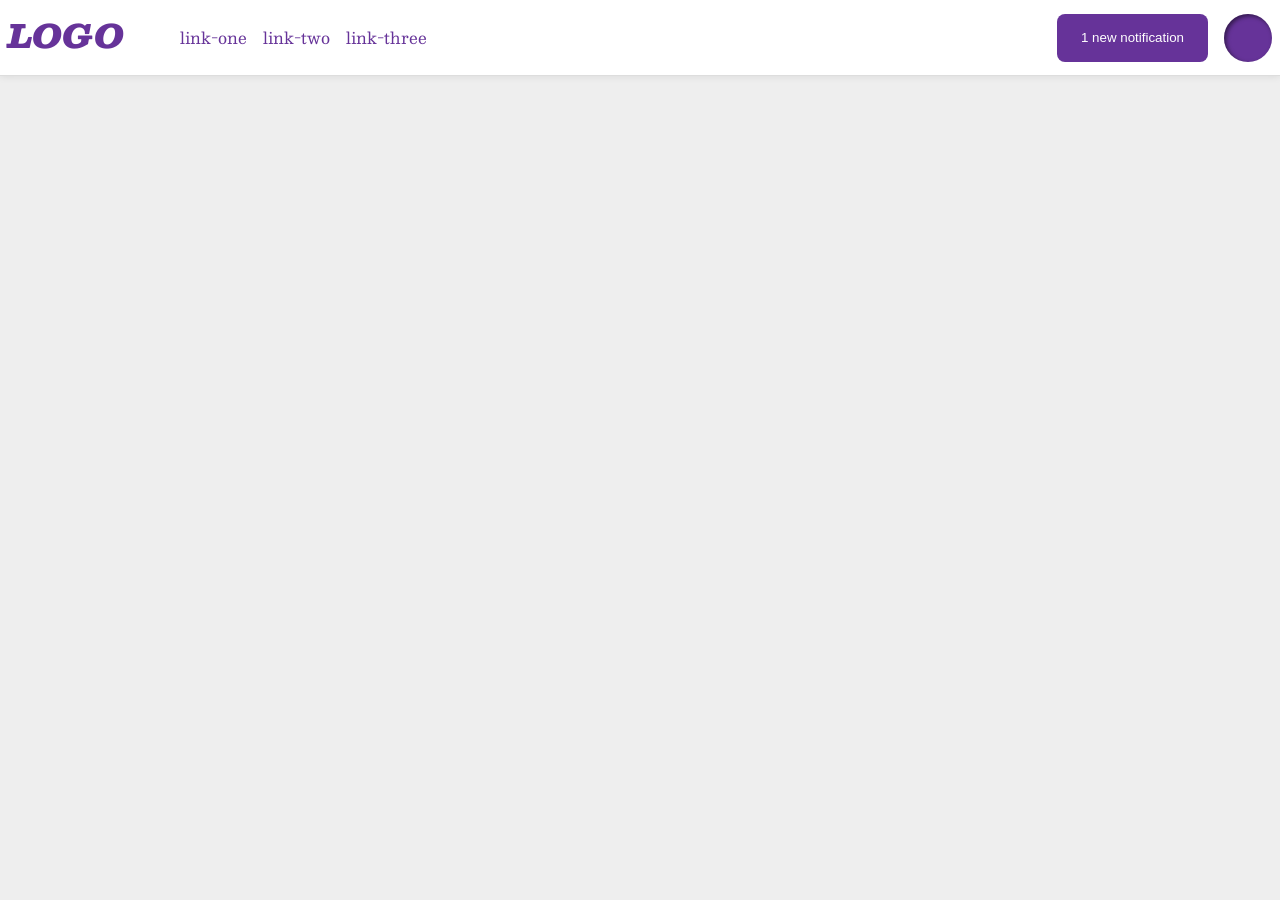
<file: foundations/flex/03-flex-header-2/index.html>
<!DOCTYPE html>
<html lang="en">
  <head>
    <meta charset="UTF-8">
    <meta http-equiv="X-UA-Compatible" content="IE=edge">
    <meta name="viewport" content="width=device-width, initial-scale=1.0">
    <title>Flex Header 2</title>
    <link rel="stylesheet" href="style.css">
  </head>
  <body>
    <div class="header">
      <div class="logo-links">
        <div class="logo">
          LOGO
        </div>
        <ul class="links">
          <li><a href="https://google.com">link-one</a></li>
          <li><a href="https://google.com">link-two</a></li>
          <li><a href="https://google.com">link-three</a></li>
        </ul>
      </div>
      <div class="noti-img">
        <button class="notifications">
          1 new notification
        </button>
          <div class="profile-image"></div>
      </div>
    </div>
  </body>
</html>
</file>
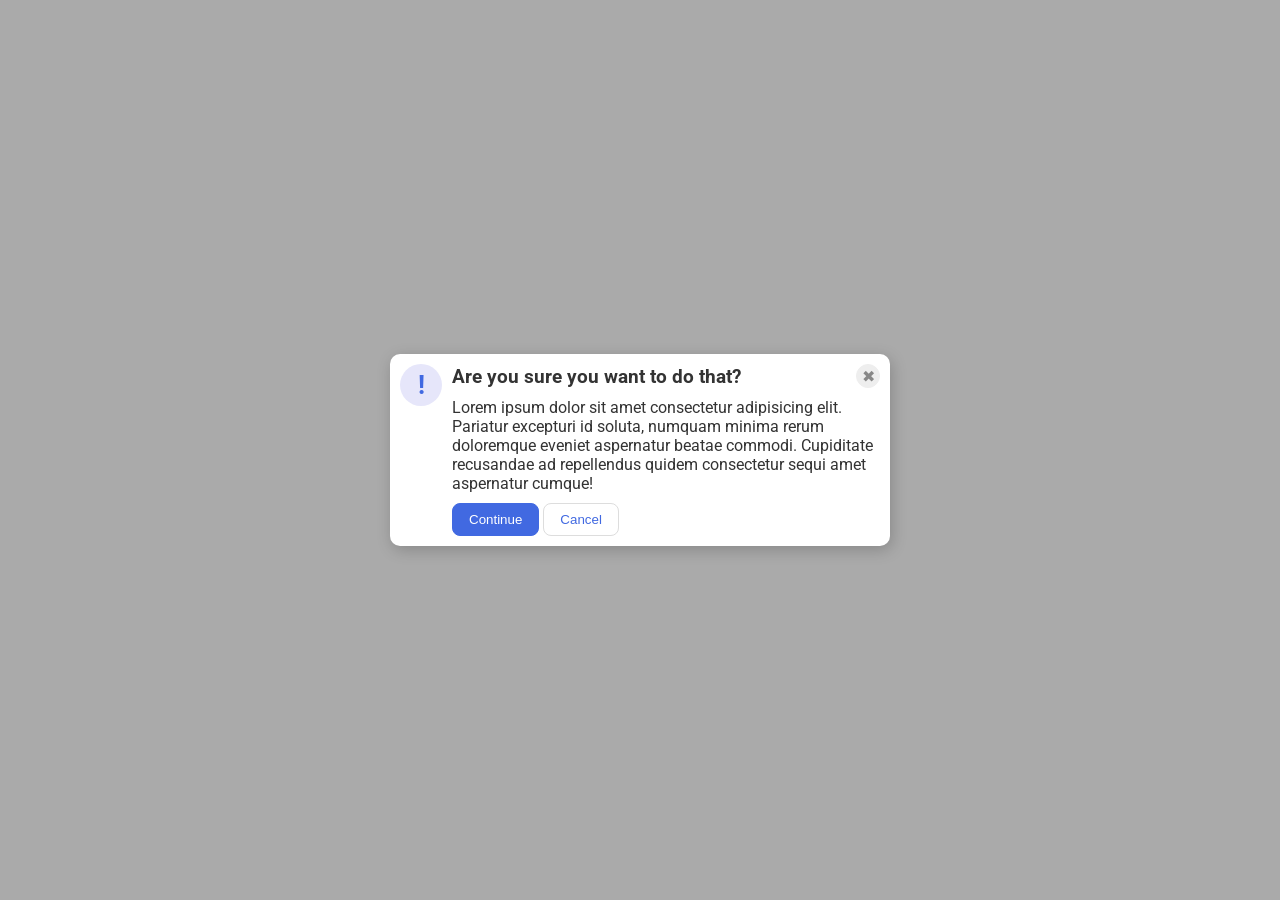
<file: foundations/flex/05-flex-modal/index.html>
<!DOCTYPE html>
<html lang="en">
  <head>
    <meta charset="UTF-8">
    <meta http-equiv="X-UA-Compatible" content="IE=edge">
    <meta name="viewport" content="width=device-width, initial-scale=1.0">
    <link rel="stylesheet" href="style.css">
    <title>Modal</title>
  </head>
  <body>
    <div class="modal">
      <div class="left">
        <div class="icon">!</div>
      </div>
      <div class="right">
        <div class="top">
          <div class="header">Are you sure you want to do that?</div>
          <button class="close-button">✖</button>
        </div>
        <div class="text">Lorem ipsum dolor sit amet consectetur adipisicing elit. Pariatur excepturi id soluta, numquam minima rerum doloremque eveniet aspernatur beatae commodi. Cupiditate recusandae ad repellendus quidem consectetur sequi amet aspernatur cumque!</div>
        <div class="buttons">
          <button class="continue">Continue</button>
        <button class="cancel">Cancel</button>
        </div>  
        
      </div>
      
    </div>
  </body>
</html>
</file>
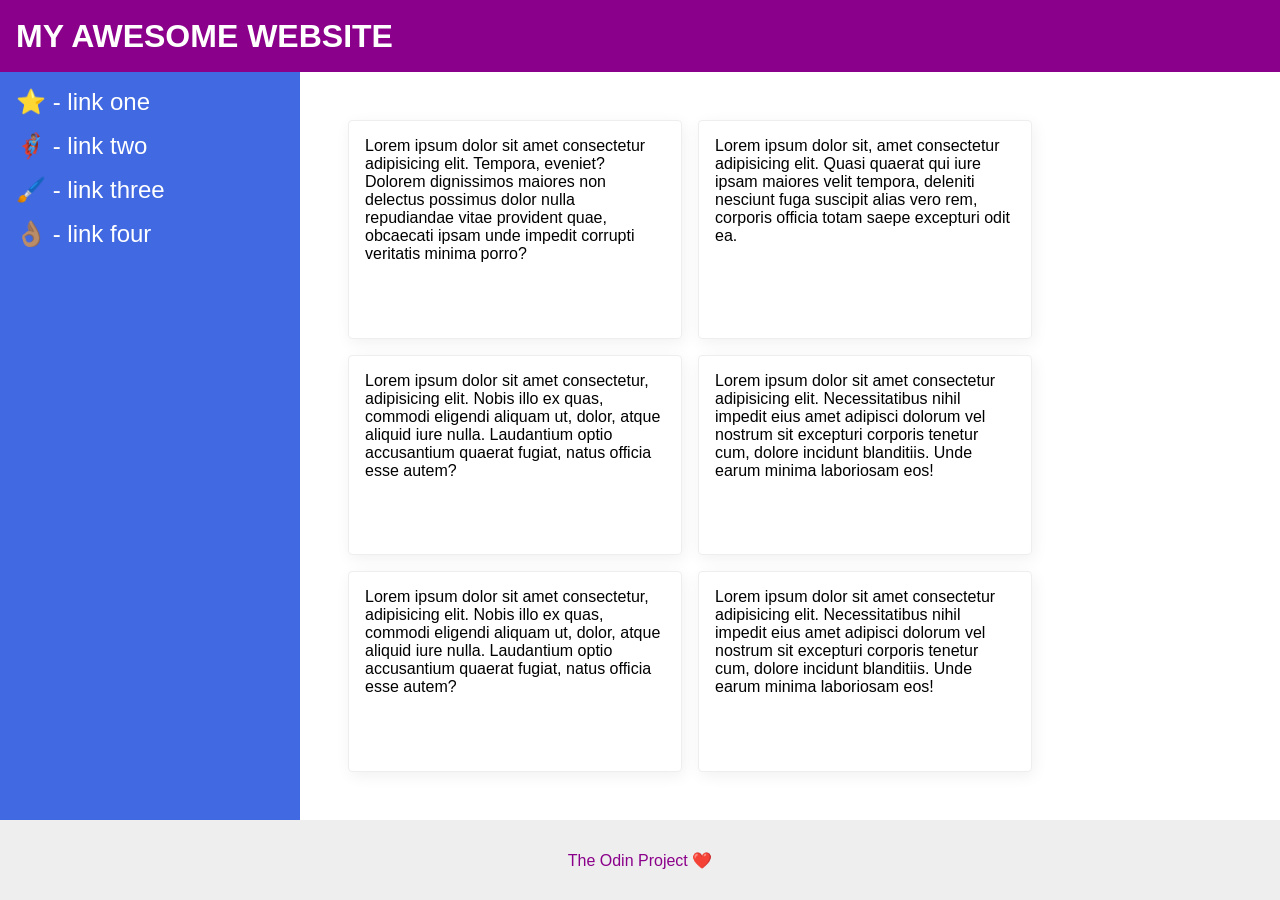
<file: foundations/flex/07-flex-layout-2/index.html>
<!DOCTYPE html>
<html lang="en">
  <head>
    <meta charset="UTF-8">
    <meta http-equiv="X-UA-Compatible" content="IE=edge">
    <meta name="viewport" content="width=device-width, initial-scale=1.0">
    <title>The Holy Grail</title>
    <link rel="stylesheet" href="style.css">
  </head>
  <body>

    <div class="container">

      <div class="header">
        MY AWESOME WEBSITE
      </div>
      
      <div class="content">
        
        <div class="sidebar">
          <ul>
            <li><a href="#">⭐ - link one</a></li>
            <li><a href="#">🦸🏽‍♂️ - link two</a></li>
            <li><a href="#">🖌️ - link three</a></li>
            <li><a href="#">👌🏽 - link four</a></li>
          </ul>
        </div>
        
        <div class="main-content">
          <div class="card">Lorem ipsum dolor sit amet consectetur adipisicing elit. Tempora, eveniet? Dolorem dignissimos maiores non delectus possimus dolor nulla repudiandae vitae provident quae, obcaecati ipsam unde impedit corrupti veritatis minima porro?</div>
          <div class="card">Lorem ipsum dolor sit, amet consectetur adipisicing elit. Quasi quaerat qui iure ipsam maiores velit tempora, deleniti nesciunt fuga suscipit alias vero rem, corporis officia totam saepe excepturi odit ea.</div>
          <div class="card">Lorem ipsum dolor sit amet consectetur, adipisicing elit. Nobis illo ex quas, commodi eligendi aliquam ut, dolor, atque aliquid iure nulla. Laudantium optio accusantium quaerat fugiat, natus officia esse autem?</div>
          <div class="card">Lorem ipsum dolor sit amet consectetur adipisicing elit. Necessitatibus nihil impedit eius amet adipisci dolorum vel nostrum sit excepturi corporis tenetur cum, dolore incidunt blanditiis. Unde earum minima laboriosam eos!</div>
          <div class="card">Lorem ipsum dolor sit amet consectetur, adipisicing elit. Nobis illo ex quas, commodi eligendi aliquam ut, dolor, atque aliquid iure nulla. Laudantium optio accusantium quaerat fugiat, natus officia esse autem?</div>
          <div class="card">Lorem ipsum dolor sit amet consectetur adipisicing elit. Necessitatibus nihil impedit eius amet adipisci dolorum vel nostrum sit excepturi corporis tenetur cum, dolore incidunt blanditiis. Unde earum minima laboriosam eos!</div>
        </div>
        
      </div>
      
      <div class="footer">
        The Odin Project ❤️
      </div>
      
    </div>

  </body>
</html>
</file>
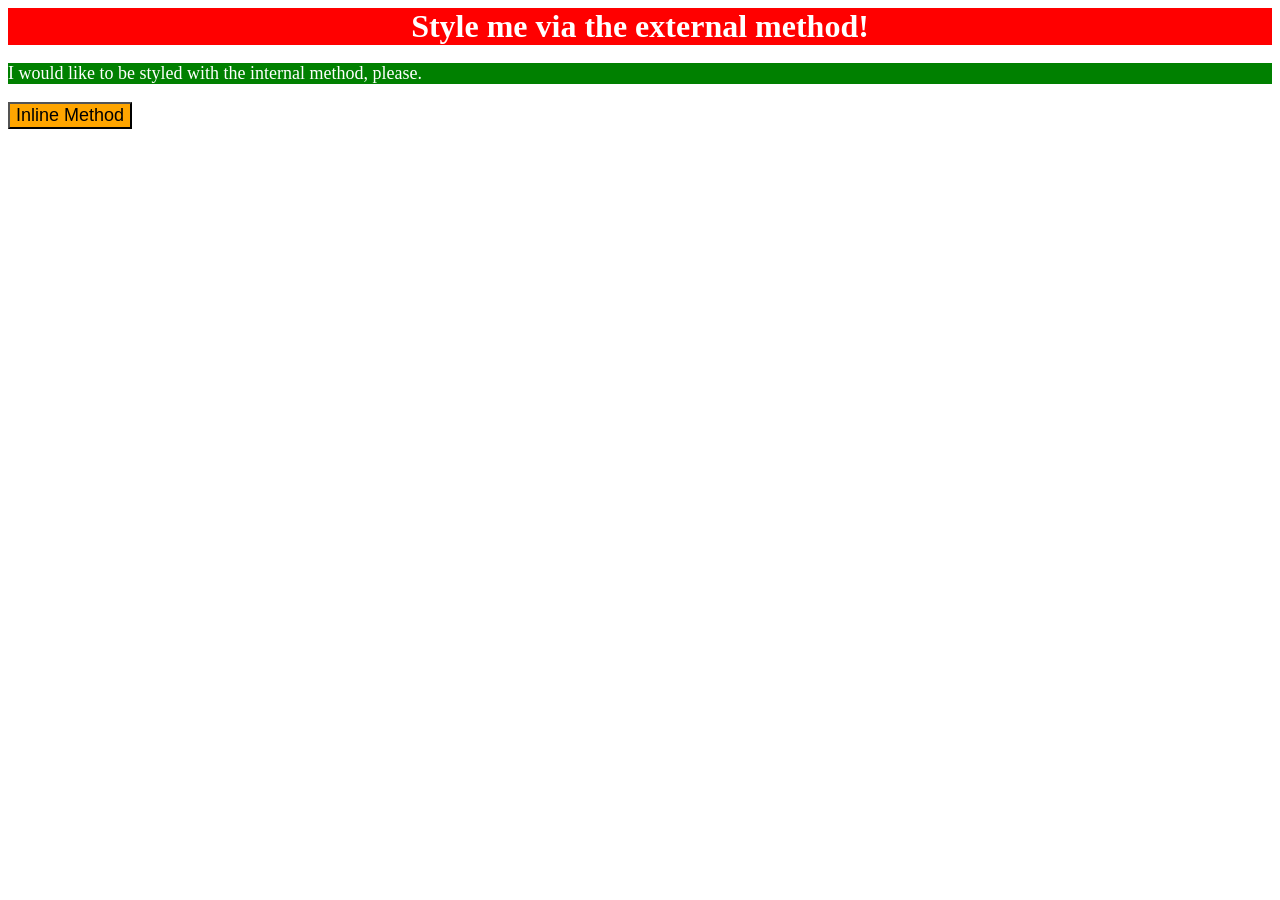
<file: foundations/intro-to-css/01-css-methods/index.html>
<!DOCTYPE html>
<html lang="en">
  <head>
    <meta charset="UTF-8">
    <meta http-equiv="X-UA-Compatible" content="IE=edge">
    <meta name="viewport" content="width=device-width, initial-scale=1.0">
    <link rel="stylesheet" href="./style.css">
    <title>Methods for Adding CSS</title>
    <style>
      p{
        background-color: green;
        color: white;
        font-size:18px;
      }
    </style>
  </head>
  <body>
    <div>Style me via the external method!</div>
    <p >I would like to be styled with the internal method, please.</p>
    <button style="background-color: orange; font-size:18px;">Inline Method</button>
  </body>
</html>
</file>
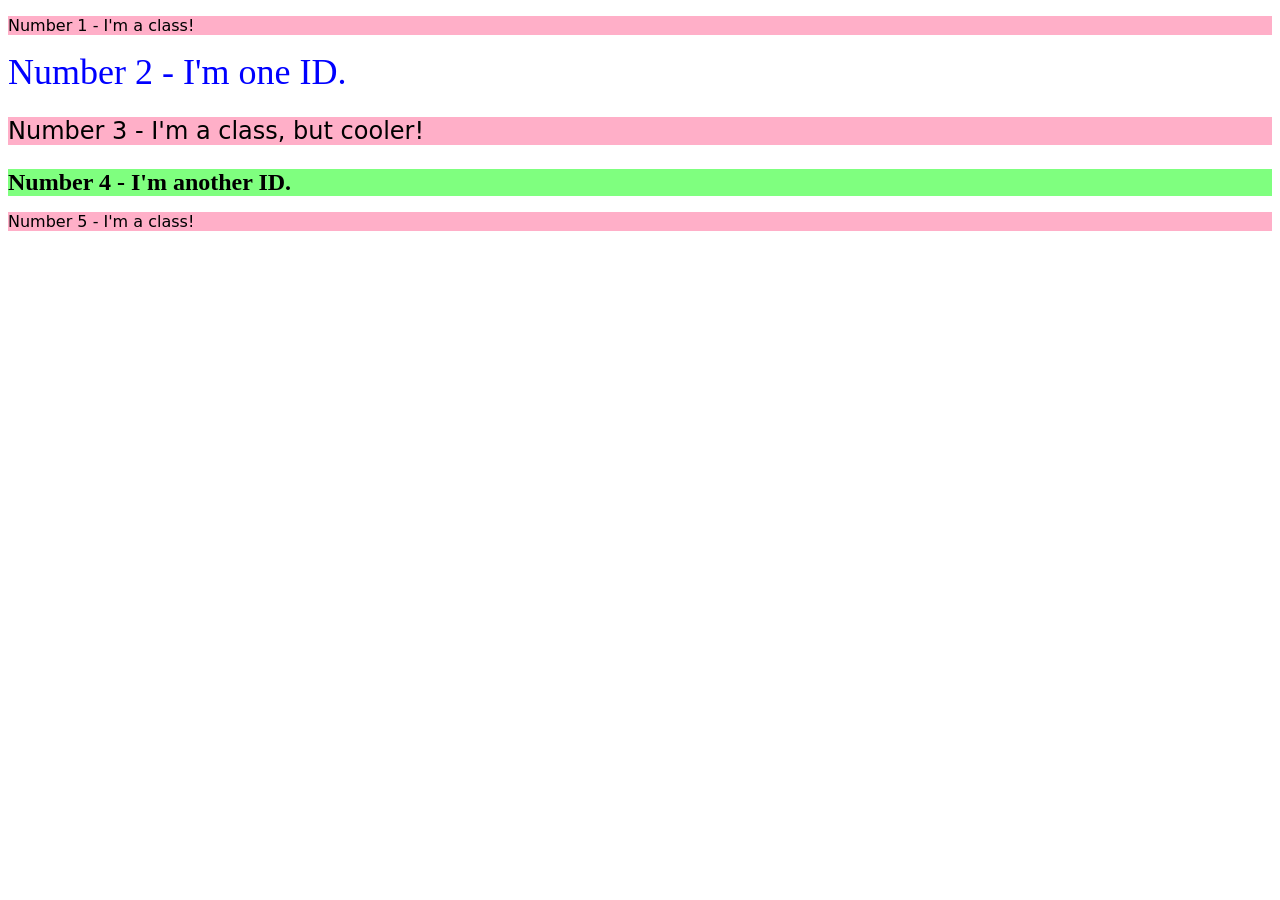
<file: foundations/intro-to-css/02-class-id-selectors/index.html>
<!DOCTYPE html>
<html lang="en">
  <head>
    <meta charset="UTF-8">
    <meta http-equiv="X-UA-Compatible" content="IE=edge">
    <meta name="viewport" content="width=device-width, initial-scale=1.0">
    <title>Class and ID Selectors</title>
    <link rel="stylesheet" href="style.css">
  </head>
  <body>
    <p class="odd">Number 1 - I'm a class!</p>
    <div id="second">Number 2 - I'm one ID.</div>
    <p class="odd adjust-font-size">Number 3 - I'm a class, but cooler!</p>
    <div id="fourth" class="adjust-font-size">Number 4 - I'm another ID.</div>
    <p class="odd">Number 5 - I'm a class!</p>
  </body>
</html>
</file>
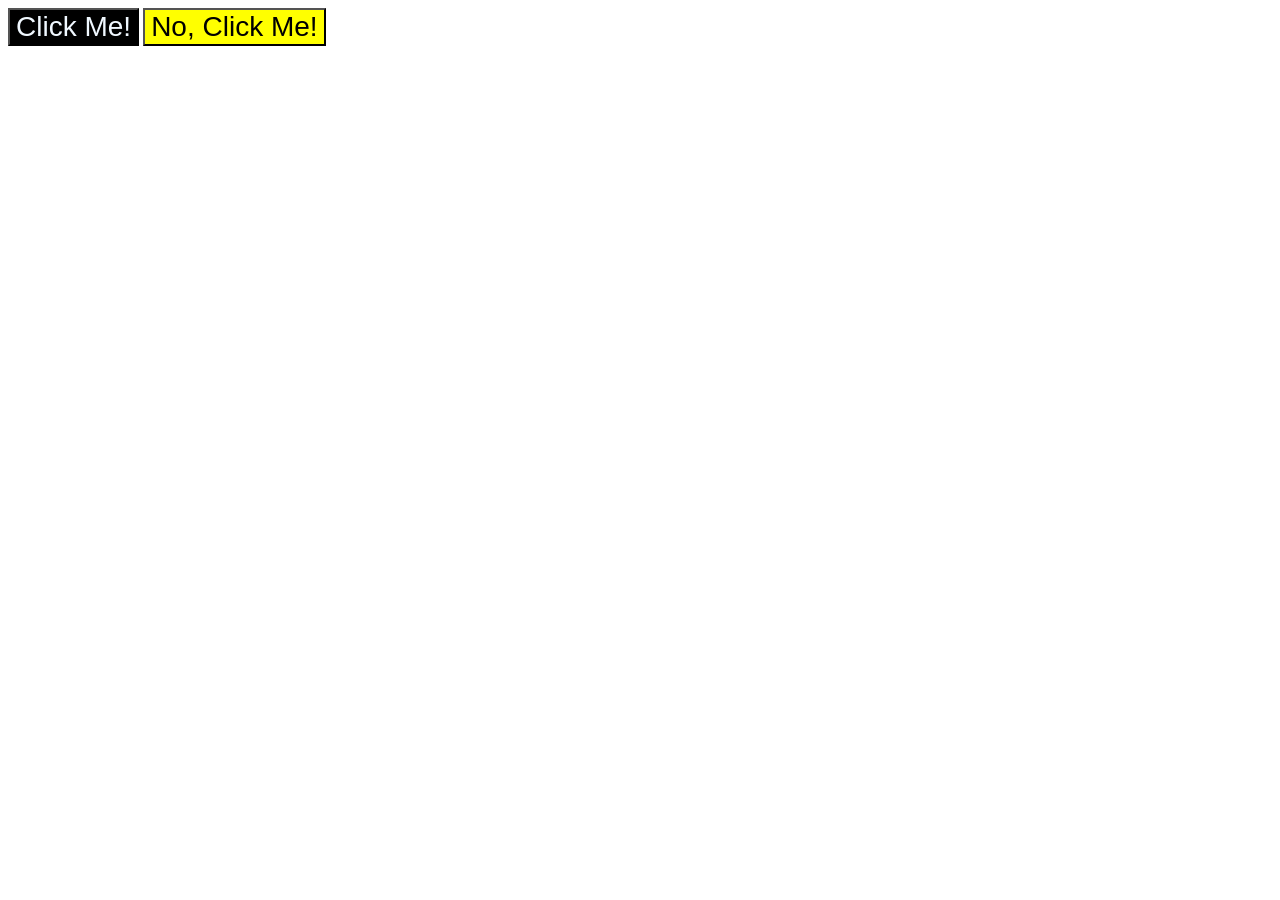
<file: foundations/intro-to-css/03-grouping-selectors/index.html>
<!DOCTYPE html>
<html lang="en">
  <head>
    <meta charset="UTF-8">
    <meta http-equiv="X-UA-Compatible" content="IE=edge">
    <meta name="viewport" content="width=device-width, initial-scale=1.0">
    <title>Grouping Selectors</title>
    <link rel="stylesheet" href="style.css">
  </head>
  <body>
    <button class="btn-1">Click Me!</button>
    <button class="btn-2">No, Click Me!</button>
  </body>
</html>
</file>
<file: foundations/flex/03-flex-header-2/style.css>
/* this is some magical font-importing.  
you'll learn about it later. */
@import url('https://fonts.googleapis.com/css2?family=Besley:ital,wght@0,400;1,900&display=swap');

body {
  margin: 0;
  background: #eee;
  font-family: Besley, serif;
}

.header {
  background: white;
  border-bottom: 1px solid #ddd;
  box-shadow: 0 0 8px rgba(0,0,0,.1);
  display:flex;
  justify-content: space-between;
  align-items: center;
  padding:8px;
}

.profile-image {
  background: rebeccapurple;
  box-shadow: inset 2px 2px 4px rgba(0,0,0,.5);
  border-radius: 50%;
  width: 48px;
  height: 48px;
}

.logo {
  color: rebeccapurple;
  font-size: 32px;
  font-weight: 900;
  font-style: italic;
}

button {
  border: none;
  border-radius: 8px;
  background: rebeccapurple;
  color: white;
  padding: 8px 24px;
}

a {
  /* this removes the line under our links */
  text-decoration: none;
  color: rebeccapurple;
}

ul {
  list-style-type: none;
  display:flex;
  gap:16px;
}

.logo-links{
  display:flex;
  gap:16px;
}

.noti-img{
  display:flex;
  gap:16px;
}
</file>
<file: foundations/flex/05-flex-modal/style.css>
@import url('https://fonts.googleapis.com/css2?family=Roboto:wght@400;700&display=swap');

html, body {
  height: 100%;
}

body {
  font-family: Roboto, sans-serif;
  margin: 0;
  background: #aaa;
  color: #333;
  /* I'll give you this one for free lol */
  display: flex;
  align-items: center;
  justify-content: center;
}

.modal {
  background: white;
  width: 480px;
  border-radius: 10px;
  box-shadow: 2px 4px 16px rgba(0,0,0,.2);
  display:flex;
  padding:10px;
  gap:10px;
}

.icon {
  color: royalblue;
  font-size: 26px;
  font-weight: 700;
  background: lavender;
  width: 42px;
  height: 42px;
  border-radius: 50%;
  display: flex;
  align-items: center;
  justify-content: center;
  flex-shrink: 0;
}

.close-button {
  background: #eee;
  border-radius: 50%;
  color: #888;
  font-weight: 400;
  font-size: 16px;
  height: 24px;
  width: 24px;
  display: flex;
  align-items: center;
  justify-content: center;
  border: 1px solid #eee;
  padding: 0;
}

button {
  cursor: pointer;
  padding: 8px 16px;
  border-radius: 8px;
}

button.continue {
  background: royalblue;
  border: 1px solid royalblue;
  color: white;
}

button.cancel {
  background: white;
  border: 1px solid #ddd;
  color: royalblue;
}

.header{
  font-size:1.2rem;
  font-weight: bold;
}
.top{
  display:flex;
  justify-content:space-between;
  align-items: center;
  gap:10px;
}

.right{
  display: flex;
  flex-direction: column;
  gap:10px;
}

.buttons{
  gap:10px;
}
</file>
<file: foundations/flex/07-flex-layout-2/style.css>
body {
  font-family: -apple-system, BlinkMacSystemFont, 'Segoe UI', Roboto, Oxygen, Ubuntu, Cantarell, 'Open Sans', 'Helvetica Neue', sans-serif;
  margin: 0;
  min-height: 100vh;
}

.container{
  display:flex;
  flex-direction: column;
  min-height:100vh;
}


.header {
  height: 72px;
  background: darkmagenta;
  color: white;
  display:flex;
  align-items:center;
  font-size:32px;
  font-weight:900;
  padding-inline:16px;
}

.content{
  flex:1;
  display:flex;

}

.sidebar{
  display:flex;
  flex-grow:0;
  flex-shrink: 0;
  flex-basis:300px;
  padding:16px;
  ul{
    list-style-type: none;
    margin:0;
    padding:0;
  }
  ul li{
    margin-bottom:16px;
  }
  li a{
    color:white;
    font-size:24px;
    text-decoration: none;
  }
}

.main-content{
  padding:48px;
  display:flex;
  flex-wrap:wrap;
  gap:16px;
}

.card{
  padding:16px;
  width: 300px;
}




.footer {
  height: 72px;
  background: #eee;
  color: darkmagenta;
  display:flex;
  justify-content: center;
  align-items: center;
  padding-block:4px;
  padding-inline:16px;
}

.sidebar {
  width: 300px;
  background: royalblue;
  box-sizing: border-box;
}

.card {
  border: 1px solid #eee;
  box-shadow: 2px 4px 16px rgba(0,0,0,.06);
  border-radius: 4px;
}
</file>
<file: foundations/intro-to-css/01-css-methods/style.css>
div{
    text-align:center;
    background-color: red;
    color:white;
    font-size:32px;
    font-weight: bold;
}
</file>
<file: foundations/intro-to-css/02-class-id-selectors/style.css>
.odd{
    background-color: #ff005050;
    font-family:Verdana, "Dejavu Sans", sans-serif;
}

#second{
    color:blue;
    font-size:36px;
}

.adjust-font-size{
    font-size:24px;
}

#fourth{
    background-color: #00ff0080;
    font-weight:bold;
}
</file>
<file: foundations/intro-to-css/03-grouping-selectors/style.css>
/* Add CSS Styling */
.btn-1,.btn-2{
    font-size:28px;
    font-family:helvetica, 'Time New Roman', sans-serif;
}
.btn-1{
    background-color: black;
    color:aliceblue
}

.btn-2{
    background-color: yellow;
}
</file>
